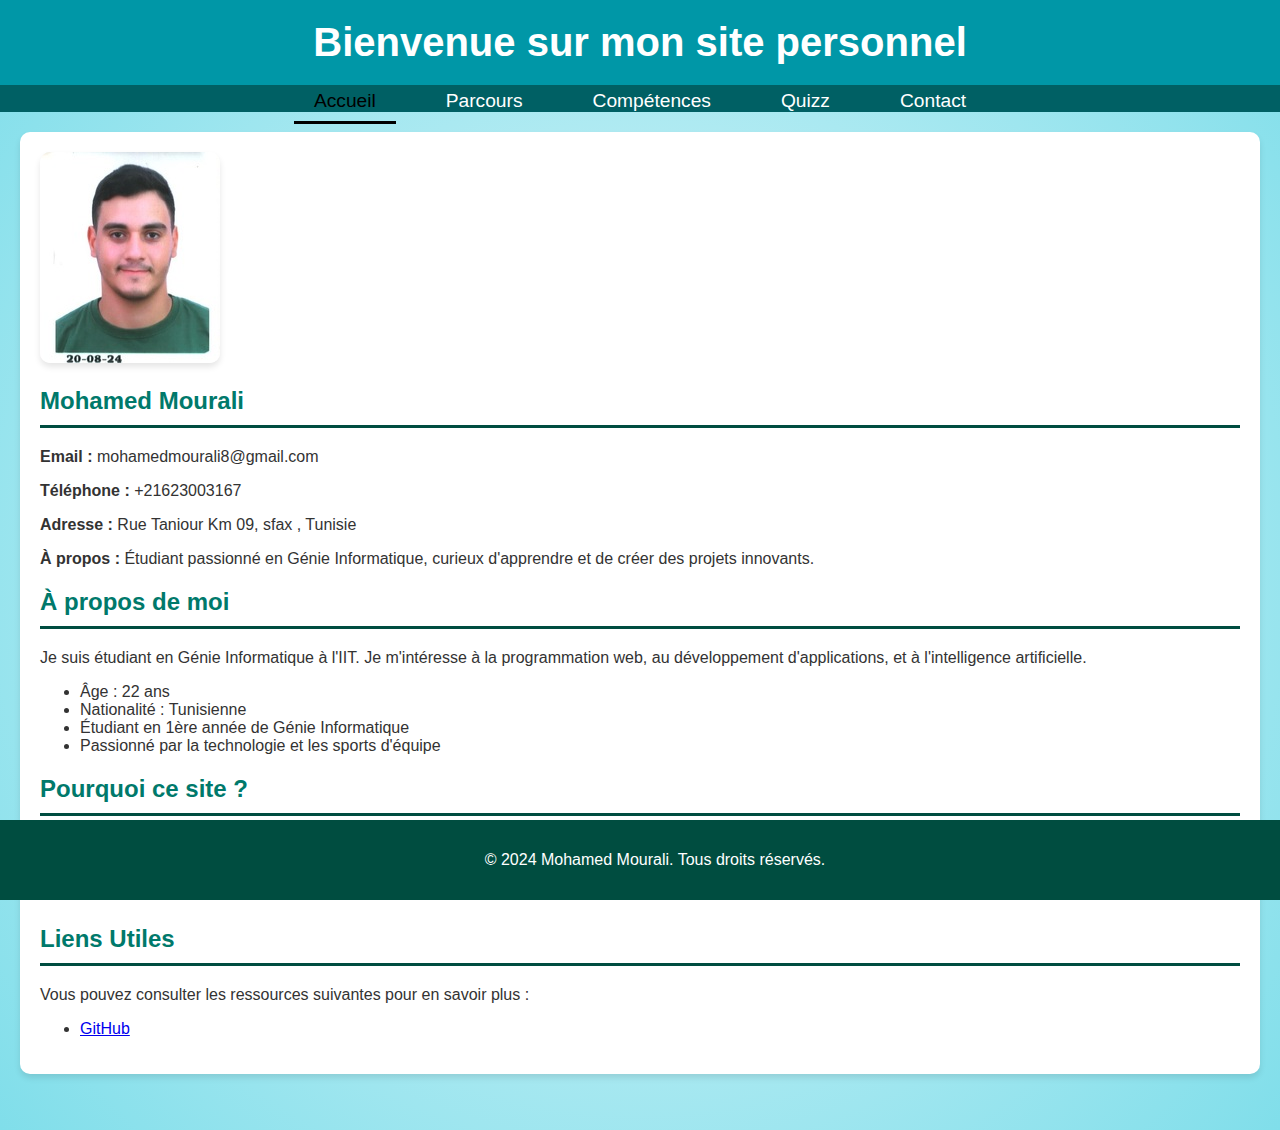
<file: index.html>
<!DOCTYPE html>
<html lang="fr">
<head>
    <meta charset="UTF-8">
    <meta name="viewport" content="width=device-width, initial-scale=1.0">
    <title>Mon Site Personnel</title>
    <link rel="stylesheet" href="style.css">
</head>
<body>
    <header>
        <h1>Bienvenue sur mon site personnel</h1>
    </header>

    <nav>
        <ul>
            <li><a href="index.html" class="active">Accueil</a></li>
            <li><a href="parcours.html">Parcours</a></li>
            <li><a href="competences.html">Compétences</a></li>
            <li><a href="quiz.html">Quizz</a></li>
            <li><a href="contact.html">Contact</a></li>
        </ul>
    </nav>

    <section>
        <div class="profile">
            <img src="med.jpg" alt="Photo de Profil" class="profile-pic">
            <h2>Mohamed Mourali</h2>
            <p><strong>Email :</strong> mohamedmourali8@gmail.com</p>
            <p><strong>Téléphone :</strong> +21623003167</p>
            <p><strong>Adresse :</strong> Rue Taniour Km 09, sfax , Tunisie</p>
            <p><strong>À propos :</strong> Étudiant passionné en Génie Informatique, curieux d'apprendre et de créer des projets innovants.</p>
        </div>
        <article>
            <h2>À propos de moi</h2>
            <p>Je suis étudiant en Génie Informatique à l'IIT. Je m'intéresse à la programmation web, au développement d'applications, et à l'intelligence artificielle.</p>
            <ul>
                <li>Âge : 22 ans</li>
                <li>Nationalité : Tunisienne</li>
                <li>Étudiant en 1ère année de Génie Informatique</li>
                <li>Passionné par la technologie et les sports d'équipe</li>
            </ul>
        </article>

        <article>
            <h2>Pourquoi ce site ?</h2>
            <p>Ce site a été conçu dans le cadre d'un projet de programmation web pour démontrer mes compétences en HTML, CSS et JavaScript. Il reflète également mon engagement envers l'apprentissage pratique.</p><br>
        </article>
        <article>
            <h2>Liens Utiles</h2>
            <p>Vous pouvez consulter les ressources suivantes pour en savoir plus :</p>
            <ul>
                <li><a href="https://github.com/MohamedMourali/medmourali" target="_blank">GitHub</a></li>
            </ul>
        </article>

    </section><br>
    <br>

    <footer>
        <p>&copy; 2024 Mohamed Mourali. Tous droits réservés.</p>
    </footer>
</body>
</html>
</file>
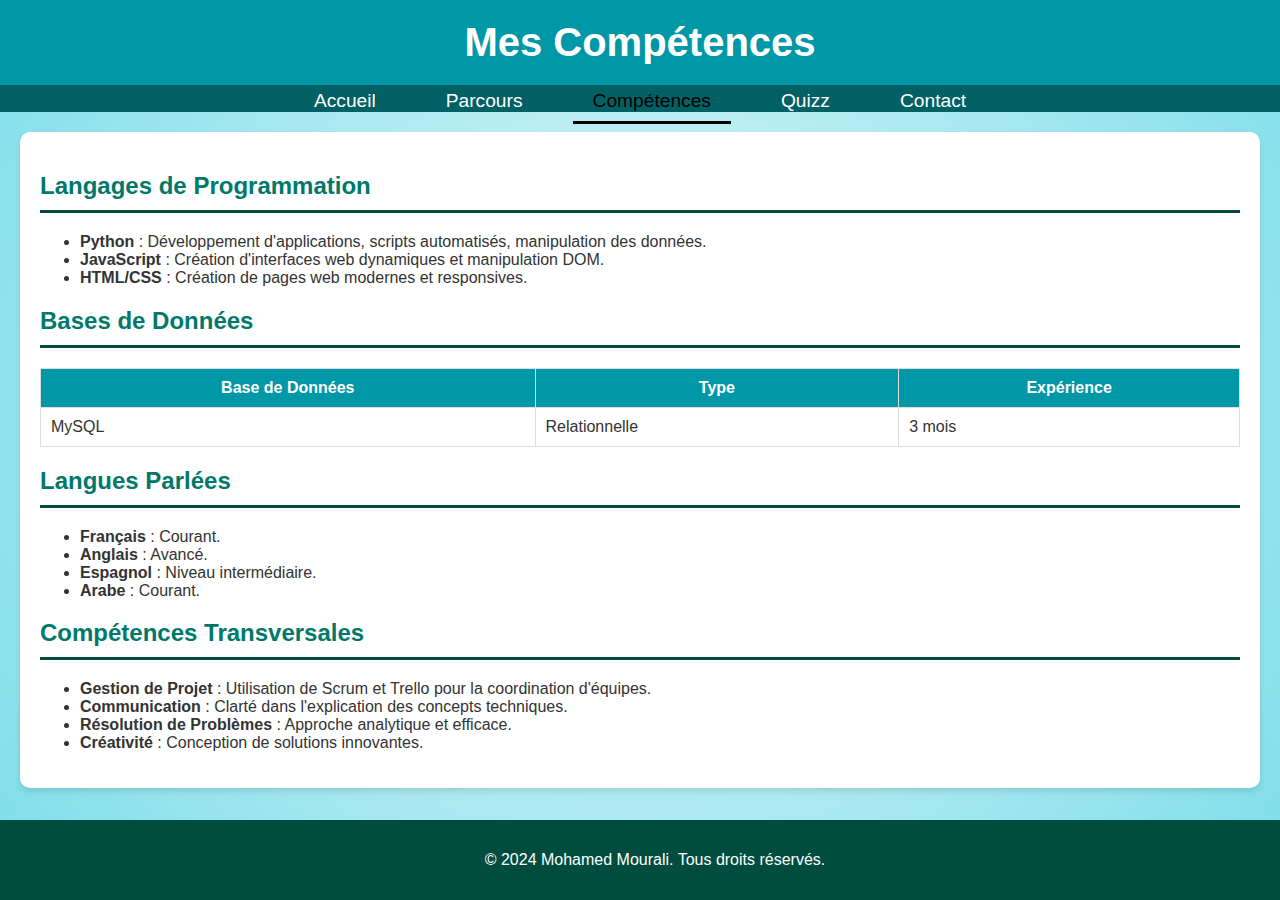
<file: competences.html>
<!DOCTYPE html>
<html lang="fr">
<head>
    <meta charset="UTF-8">
    <meta name="viewport" content="width=device-width, initial-scale=1.0">
    <title>Compétences</title>
    <link rel="stylesheet" href="style.css">
</head>
<body>
    <header>
        <h1>Mes Compétences</h1>
    </header>

    <nav>
        <ul>
            <li><a href="index.html">Accueil</a></li>
            <li><a href="parcours.html">Parcours</a></li>
            <li><a href="competences.html" class="active">Compétences</a></li>
            <li><a href="quiz.html">Quizz</a></li>
            <li><a href="contact.html">Contact</a></li>
        </ul>
    </nav>

    <section>
      
        <h2>Langages de Programmation</h2>
        <ul>
            <li><strong>Python</strong> : Développement d'applications, scripts automatisés, manipulation des données.</li>
            <li><strong>JavaScript</strong> : Création d'interfaces web dynamiques et manipulation DOM.</li>
            <li><strong>HTML/CSS</strong> : Création de pages web modernes et responsives.</li>
        </ul>

        <h2>Bases de Données</h2>
        <table>
            <thead>
                <tr>
                    <th>Base de Données</th>
                    <th>Type</th>
                    <th>Expérience</th>
                </tr>
            </thead>
            <tbody>
                <tr>
                    <td>MySQL</td>
                    <td>Relationnelle</td>
                    <td>3 mois</td>
                </tr>
            </tbody>
        </table>

        <h2>Langues Parlées</h2>
        <ul>
            <li><strong>Français</strong> : Courant.</li>
            <li><strong>Anglais</strong> : Avancé.</li>
            <li><strong>Espagnol</strong> : Niveau intermédiaire.</li>
            <li><strong>Arabe</strong> : Courant.</li>
        </ul>

        <h2>Compétences Transversales</h2>
        <ul>
            <li><strong>Gestion de Projet</strong> : Utilisation de Scrum et Trello pour la coordination d'équipes.</li>
            <li><strong>Communication</strong> : Clarté dans l'explication des concepts techniques.</li>
            <li><strong>Résolution de Problèmes</strong> : Approche analytique et efficace.</li>
            <li><strong>Créativité</strong> : Conception de solutions innovantes.</li>
        </ul>

    </section><br>
    <br>

    <footer>
        <p>&copy; 2024 Mohamed Mourali. Tous droits réservés.</p>
    </footer>
</body>
</html>
</file>
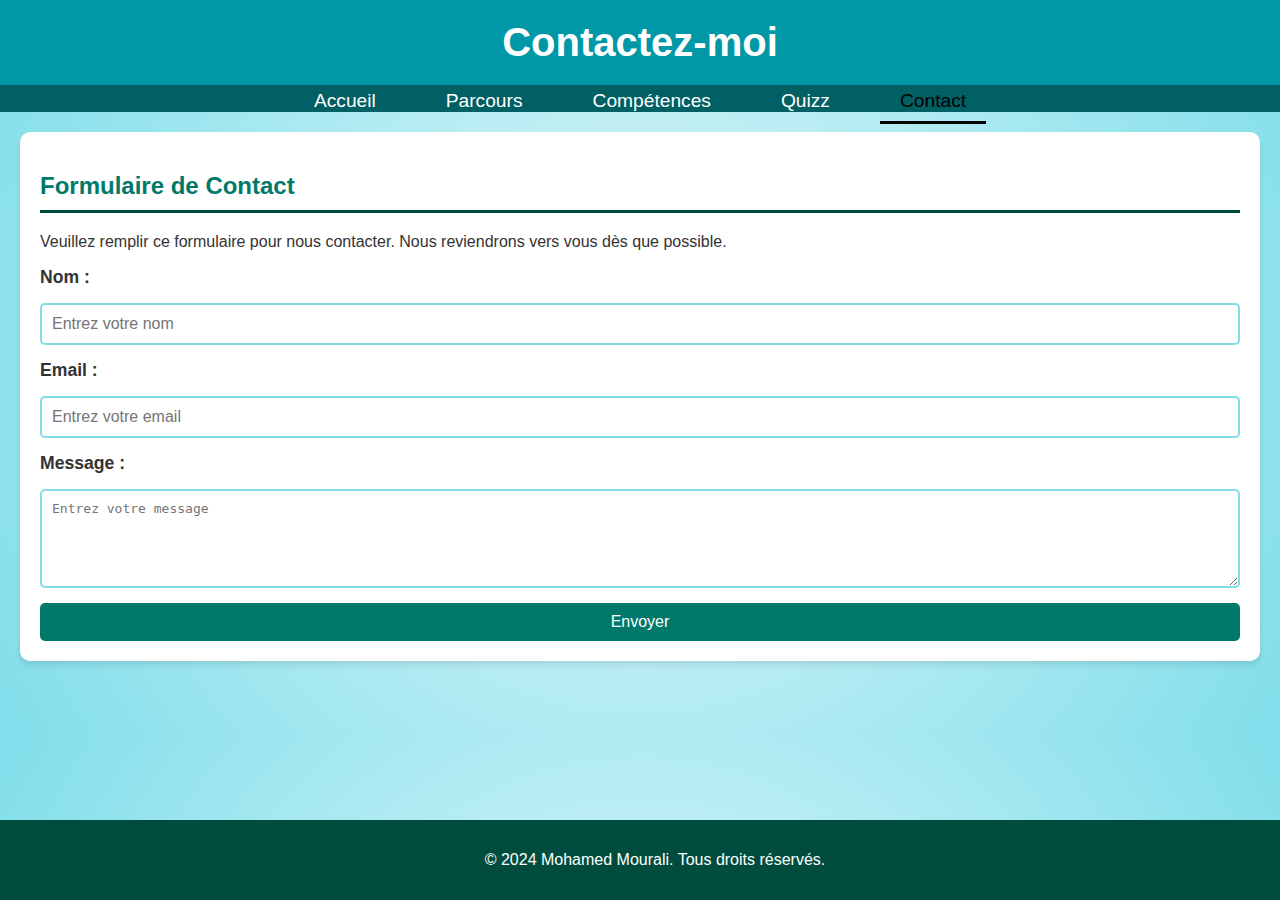
<file: contact.html>
<!DOCTYPE html>
<html lang="fr">
<head>
    <meta charset="UTF-8">
    <meta name="viewport" content="width=device-width, initial-scale=1.0">
    <title>Contact</title>
    <link rel="stylesheet" href="style.css">
    <script defer src="contact_form_script.js"></script>
</head>
<body>
    <header>
        <h1>Contactez-moi</h1>
    </header>

    <nav>
        <ul>
            <li><a href="index.html">Accueil</a></li>
            <li><a href="parcours.html">Parcours</a></li>
            <li><a href="competences.html">Compétences</a></li>
            <li><a href="quiz.html">Quizz</a></li>
            <li><a href="contact.html" class="active">Contact</a></li>
        </ul>
    </nav>

    <section>
        <h2>Formulaire de Contact</h2>
        <p>Veuillez remplir ce formulaire pour nous contacter. Nous reviendrons vers vous dès que possible.</p>

        <form id="contactForm">
            <label for="name">Nom :</label>
            <input type="text" id="name" name="name" required placeholder="Entrez votre nom">

            <label for="email">Email :</label>
            <input type="email" id="email" name="email" required placeholder="Entrez votre email">

            <label for="message">Message :</label>
            <textarea id="message" name="message" rows="5" required placeholder="Entrez votre message"></textarea>

            <button type="submit">Envoyer</button>
        </form>

        <div id="successMessage" style="display: none; color: green; margin-top: 10px;"></div>
        <div id="errorMessage" style="display: none; color: red; margin-top: 10px;"></div>
    </section><br>
    <br>
    <br>


    <footer>
        <p>&copy; 2024 Mohamed Mourali. Tous droits réservés.</p>
    </footer>
</body>
</html>
</file>
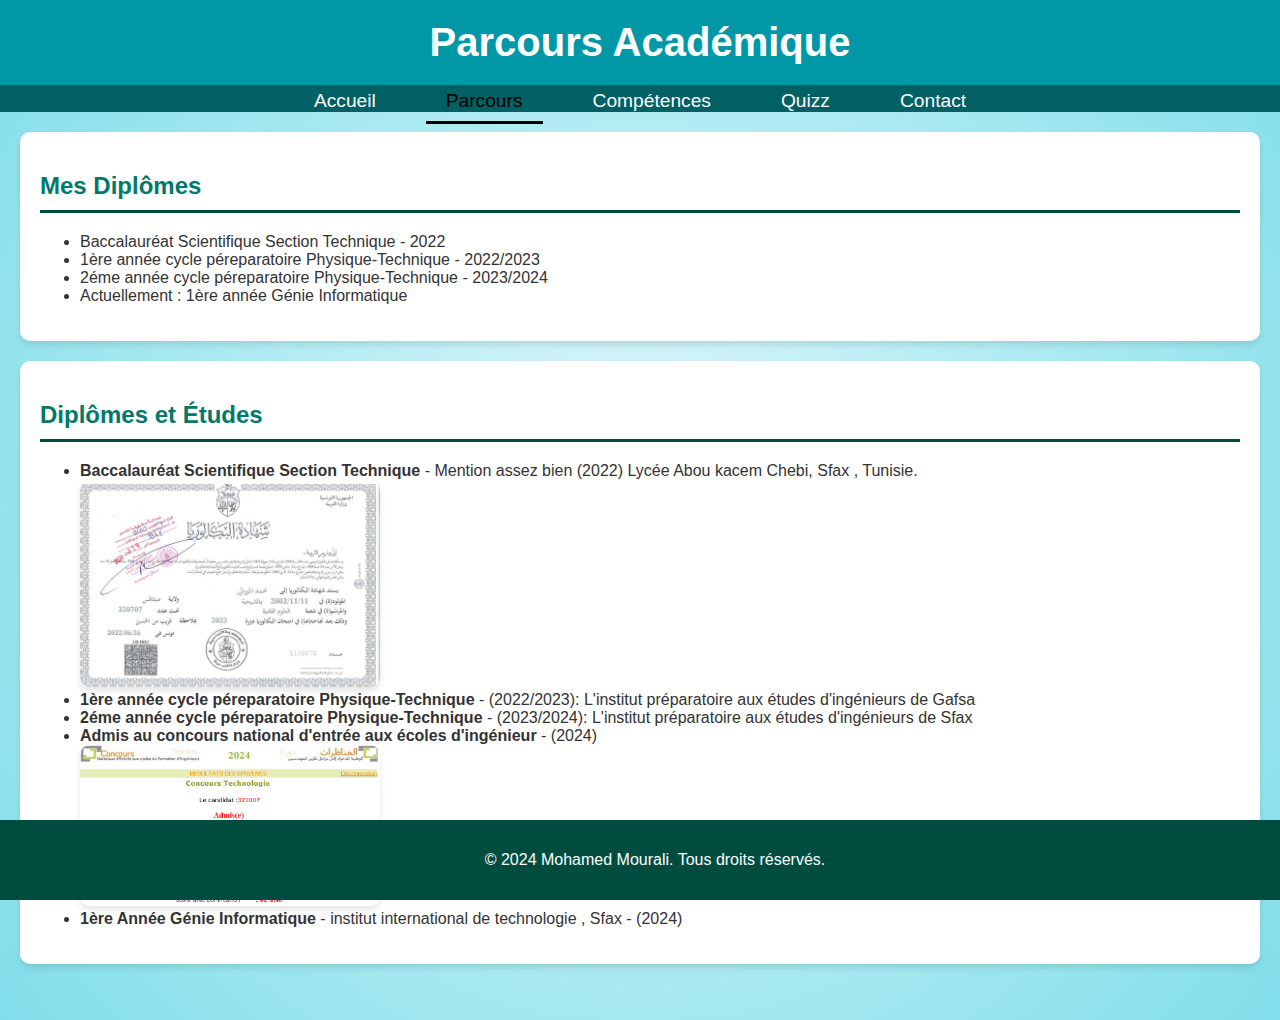
<file: parcours.html>
<!DOCTYPE html>
<html lang="fr">
<head>
    <meta charset="UTF-8">
    <meta name="viewport" content="width=device-width, initial-scale=1.0">
    <title>Parcours Académique</title>
    <link rel="stylesheet" href="style.css">
</head>
<body>
    <header>
        <h1>Parcours Académique</h1>
    </header>
        <nav>
            <ul>
                <li><a href="index.html">Accueil</a></li>
                <li><a href="parcours.html" class="active">Parcours</a></li>
                <li><a href="competences.html">Compétences</a></li>
                <li><a href="quiz.html">Quizz</a></li>
                <li><a href="contact.html">Contact</a></li>
            </ul>
        </nav>

    <section>
        <h2>Mes Diplômes</h2>
        <ul>
            <li>Baccalauréat Scientifique Section Technique - 2022</li>
            <li>1ère année cycle péreparatoire Physique-Technique - 2022/2023</li>
            <li>2éme année cycle péreparatoire Physique-Technique - 2023/2024</li>
            <li>Actuellement : 1ère année Génie Informatique</li>
        </ul>
    </section>
    <section>
        <h2>Diplômes et Études</h2>
        <ul>
            <li><strong>Baccalauréat Scientifique Section Technique</strong> - Mention assez bien (2022)  
                Lycée Abou kacem Chebi, Sfax , Tunisie.
            </li>  <img src="bac.jpg" alt="diplome bac" width="300" height="300">

            <li><strong>1ère année cycle péreparatoire Physique-Technique </strong> - (2022/2023):
                L'institut préparatoire aux études d'ingénieurs de Gafsa
            </li> 
            <li><strong>2éme année cycle péreparatoire Physique-Technique</strong> - (2023/2024):
                L'institut préparatoire aux études d'ingénieurs de Sfax
                <li><strong>Admis au concours national d'entrée aux écoles d'ingénieur</strong> - (2024)</li>
            </li>  <img src="cnc.png".jpg" alt="admis concours" width="300" height="300">
            <li><strong>1ère Année Génie Informatique</strong> - institut international de technologie , Sfax  - (2024)  
            

            </li>
        </ul>

        
    </section><br>
    <br>

    <footer>
        <p>&copy; 2024 Mohamed Mourali. Tous droits réservés.</p>
    </footer>
</body>
</html>
</file>
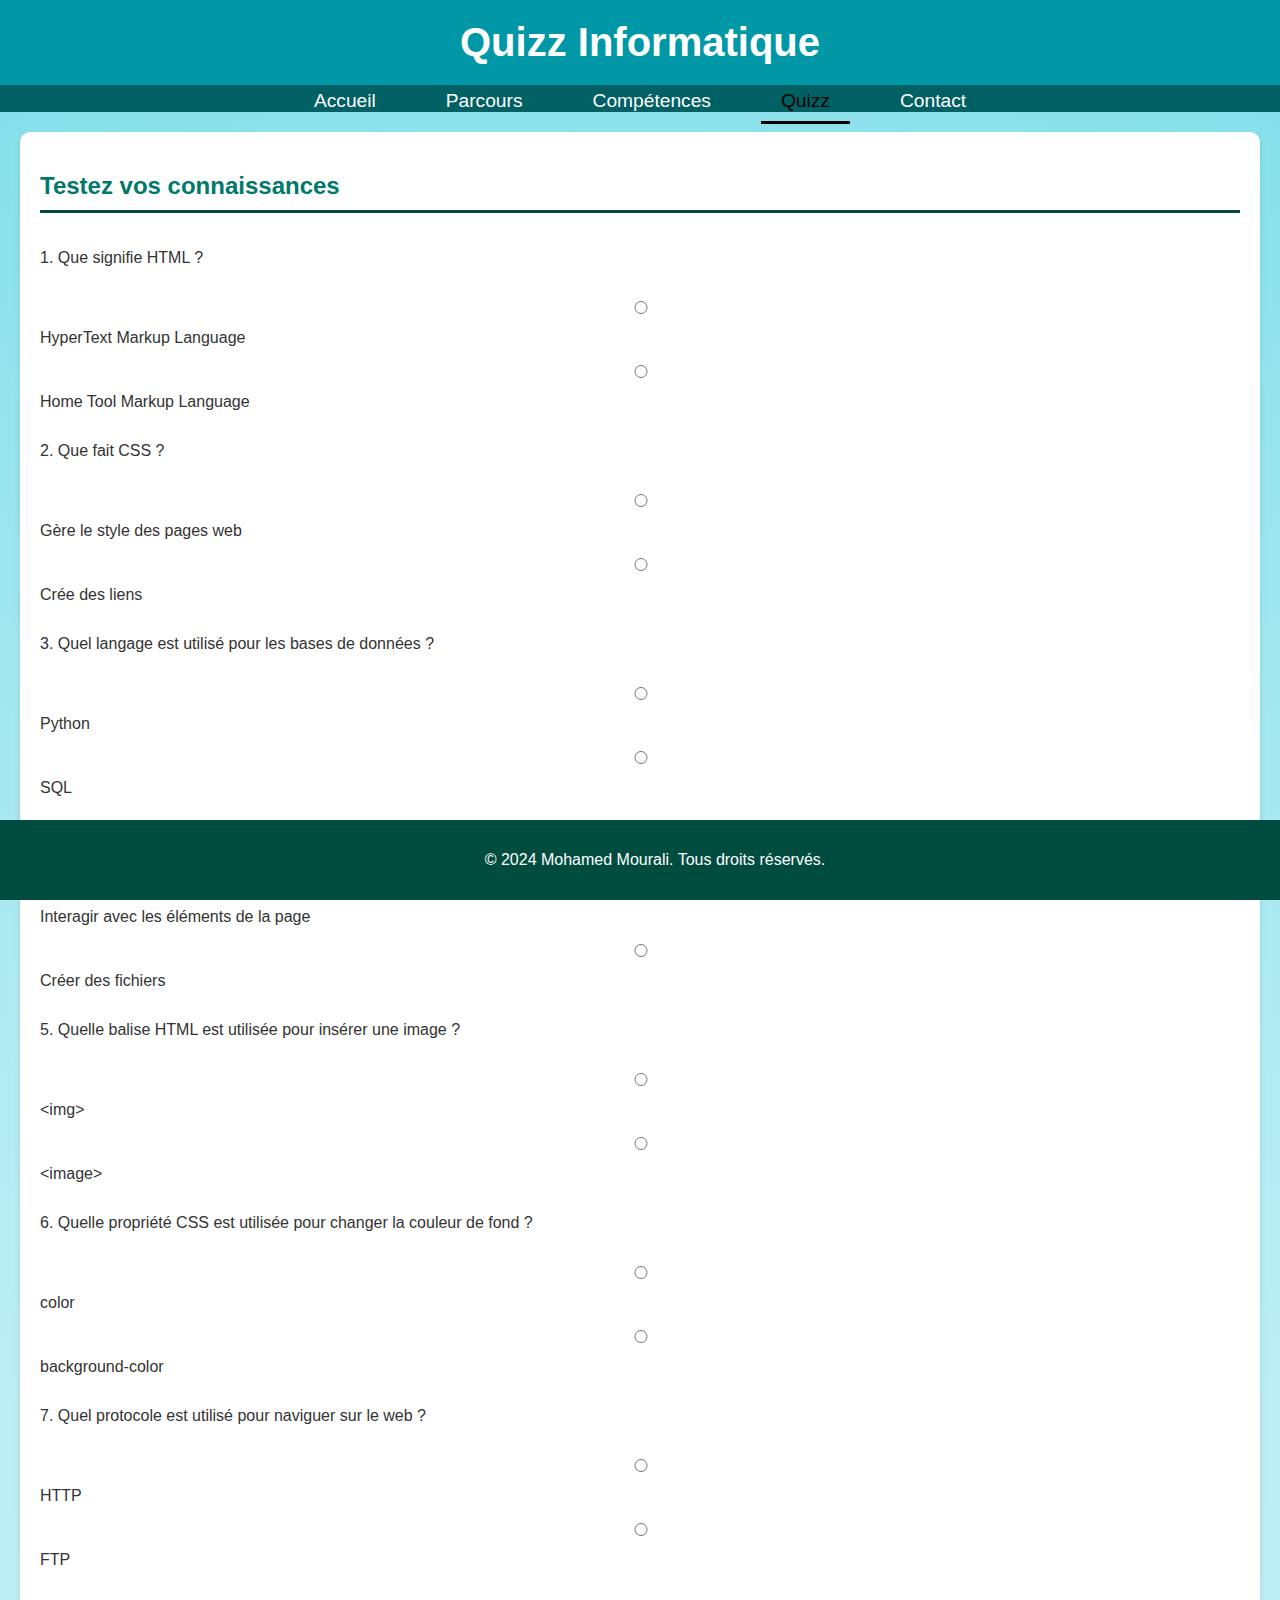
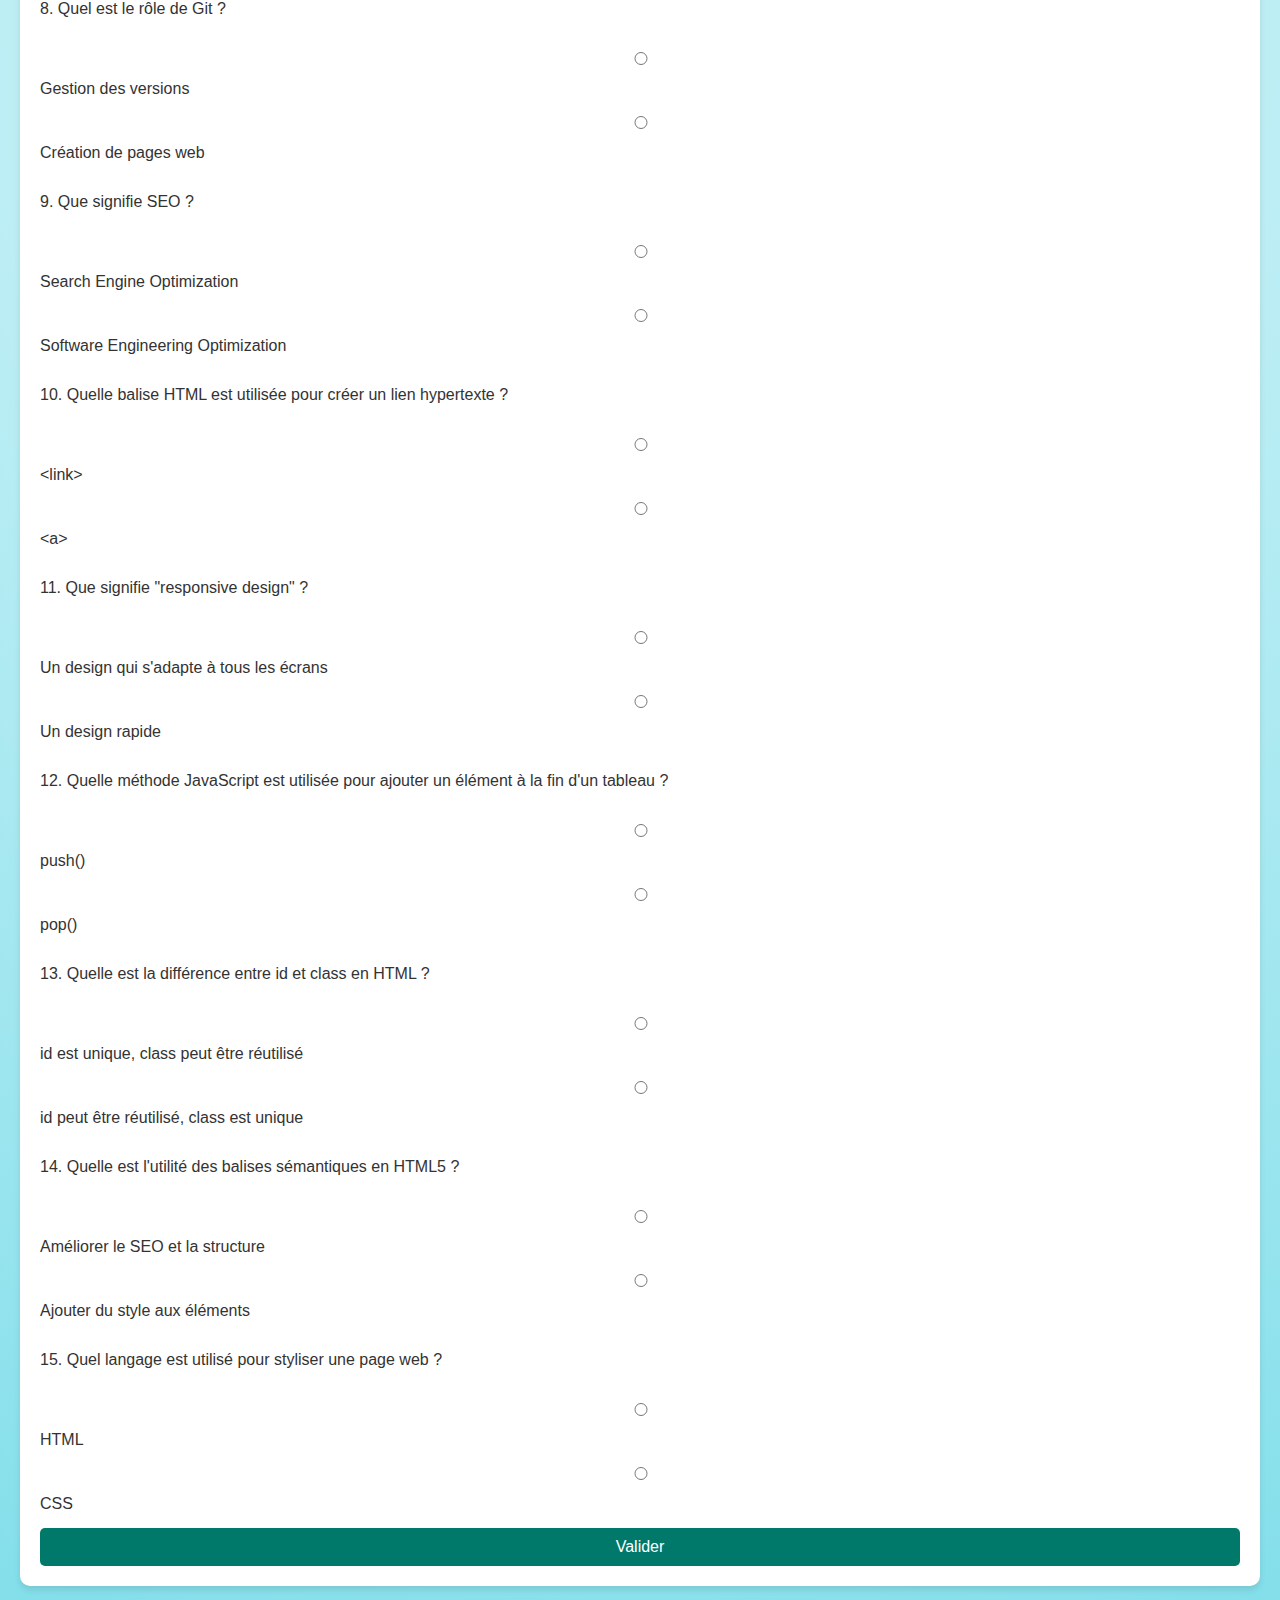
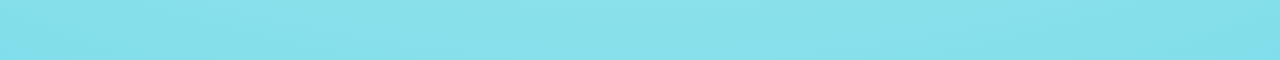
<file: quiz.html>
<!DOCTYPE html>
<html lang="fr">
<head>
    <meta charset="UTF-8">
    <meta name="viewport" content="width=device-width, initial-scale=1.0">
    <title>Quizz</title>
    <link rel="stylesheet" href="style.css">
    <script defer src="quiz.js"></script>
</head>
<body>
    <header>
        <h1>Quizz Informatique</h1>
    </header>

    <nav>
        <ul>
            <li><a href="index.html">Accueil</a></li>
            <li><a href="parcours.html">Parcours</a></li>
            <li><a href="competences.html">Compétences</a></li>
            <li><a href="quiz.html" class="active">Quizz</a></li>
            <li><a href="contact.html">Contact</a></li>
        </ul>
    </nav>

    <section>
        <h2>Testez vos connaissances</h2>
        <form id="quizForm">
            <p>1. Que signifie HTML ?</p>
            <input type="radio" name="q1" value="a"> HyperText Markup Language<br>
            <input type="radio" name="q1" value="b"> Home Tool Markup Language<br>

            <p>2. Que fait CSS ?</p>
            <input type="radio" name="q2" value="a"> Gère le style des pages web<br>
            <input type="radio" name="q2" value="b"> Crée des liens<br>

            <p>3. Quel langage est utilisé pour les bases de données ?</p>
            <input type="radio" name="q3" value="a"> Python<br>
            <input type="radio" name="q3" value="c"> SQL<br>

            <p>4. Qu'est-ce que JavaScript permet de faire ?</p>
            <input type="radio" name="q4" value="a"> Interagir avec les éléments de la page<br>
            <input type="radio" name="q4" value="b"> Créer des fichiers<br>

            <p>5. Quelle balise HTML est utilisée pour insérer une image ?</p>
            <input type="radio" name="q5" value="a"> &lt;img&gt;<br>
            <input type="radio" name="q5" value="b"> &lt;image&gt;<br>

            <p>6. Quelle propriété CSS est utilisée pour changer la couleur de fond ?</p>
            <input type="radio" name="q6" value="a"> color<br>
            <input type="radio" name="q6" value="b"> background-color<br>

            <p>7. Quel protocole est utilisé pour naviguer sur le web ?</p>
            <input type="radio" name="q7" value="a"> HTTP<br>
            <input type="radio" name="q7" value="b"> FTP<br>

            <p>8. Quel est le rôle de Git ?</p>
            <input type="radio" name="q8" value="a"> Gestion des versions<br>
            <input type="radio" name="q8" value="b"> Création de pages web<br>

            <p>9. Que signifie SEO ?</p>
            <input type="radio" name="q9" value="a"> Search Engine Optimization<br>
            <input type="radio" name="q9" value="b"> Software Engineering Optimization<br>

            <p>10. Quelle balise HTML est utilisée pour créer un lien hypertexte ?</p>
            <input type="radio" name="q10" value="a"> &lt;link&gt;<br>
            <input type="radio" name="q10" value="b"> &lt;a&gt;<br>

            <p>11. Que signifie "responsive design" ?</p>
            <input type="radio" name="q11" value="a"> Un design qui s'adapte à tous les écrans<br>
            <input type="radio" name="q11" value="b"> Un design rapide<br>

            <p>12. Quelle méthode JavaScript est utilisée pour ajouter un élément à la fin d'un tableau ?</p>
            <input type="radio" name="q12" value="a"> push()<br>
            <input type="radio" name="q12" value="b"> pop()<br>

            <p>13. Quelle est la différence entre id et class en HTML ?</p>
            <input type="radio" name="q13" value="a"> id est unique, class peut être réutilisé<br>
            <input type="radio" name="q13" value="b"> id peut être réutilisé, class est unique<br>

            <p>14. Quelle est l'utilité des balises sémantiques en HTML5 ?</p>
            <input type="radio" name="q14" value="a"> Améliorer le SEO et la structure<br>
            <input type="radio" name="q14" value="b"> Ajouter du style aux éléments<br>

            <p>15. Quel langage est utilisé pour styliser une page web ?</p>
            <input type="radio" name="q15" value="a"> HTML<br>
            <input type="radio" name="q15" value="b"> CSS<br>

            <button type="submit">Valider</button>
        </form>
        <p id="resultDisplay" style="display: none;"></p>
    </section><br>
    <br>
    <br>
    

    <footer>
        <p>&copy; 2024 Mohamed Mourali. Tous droits réservés.</p>
    </footer>
</body>
</html>
</file>
<file: style.css>
/* Style général */
body {
    font-family: 'Arial', sans-serif;
    margin: 0;
    padding: 0;
    background: radial-gradient(circle, #e0f7fa, #80deea);
    color: #333;
}

/* Header */
header {
    background-color: #0097a7;
    color: white;
    text-align: center;
    padding: 20px;
    border-bottom: 5px solid #006064;
}

header h1 {
    margin: 0;
    font-size: 2.5em;
}

/* Navigation */
nav ul {
    display: flex;
    justify-content: center;
    list-style: none;
    margin: 0;
    padding: 0;
    background-color: #006064;
}

nav ul li {
    margin: 0 15px;
}

nav ul li a {
    color: white;
    text-decoration: none;
    font-size: 1.2em;
    padding: 10px 20px;
    transition: background-color 0.3s ease;
}

nav ul li a:hover {
    background-color: #004d40;
    border-radius: 5px;
}
nav a:hover,
nav a.active{
    color: black;
    border-bottom: 3px solid  black;
}

/* Section */
section {
    margin: 20px;
    padding: 20px;
    background-color: #ffffff;
    border-radius: 10px;
    box-shadow: 0 4px 6px rgba(0, 0, 0, 0.1);
}

section h2 {
    color: #00796b;
    border-bottom: 3px solid #004d40;
    padding-bottom: 10px;
}

/* Images */
img {
    max-width: 100%;
    height: auto;
    border-radius: 10px;
    box-shadow: 0 4px 6px rgba(0, 0, 0, 0.1);
    transition: transform 0.3s ease, box-shadow 0.3s ease;
}

img:hover {
    transform: scale(1.05);
    box-shadow: 0 6px 10px rgba(0, 0, 0, 0.2);
}

/* Footer */
footer {
    text-align: center;
    padding: 15px;
    background-color: #004d40;
    color: white;
    position: fixed;
    bottom: 0;
    width: 100%;
}

footer a {
    color: #80deea;
    text-decoration: none;
    font-weight: bold;
}

footer a:hover {
    text-decoration: underline;
}

/* Buttons */
button {
    background-color: #00796b;
    color: white;
    border: none;
    padding: 10px 20px;
    border-radius: 5px;
    font-size: 1em;
    cursor: pointer;
    transition: transform 0.2s ease, background-color 0.3s ease;
}

button:hover {
    background-color: #004d40;
    transform: scale(1.1);
}

/* Form Styling */
form {
    display: flex;
    flex-direction: column;
    gap: 15px;
}

form label {
    font-size: 1.1em;
    font-weight: bold;
}

form input, form textarea {
    padding: 10px;
    font-size: 1em;
    border: 2px solid #80deea;
    border-radius: 5px;
    outline: none;
}

form input:focus, form textarea:focus {
    border-color: #0097a7;
    box-shadow: 0 0 5px rgba(0, 151, 167, 0.5);
}

/* Table */
table {
    width: 100%;
    border-collapse: collapse;
    margin-top: 20px;
    font-size: 1em;
}

table th, table td {
    padding: 10px;
    border: 1px solid #ddd;
}

table th {
    background-color: #0097a7;
    color: white;
}

table tr:nth-child(even) {
    background-color: #f1f1f1;
}

table tr:hover {
    background-color: #e0f7fa;
}
</file>
